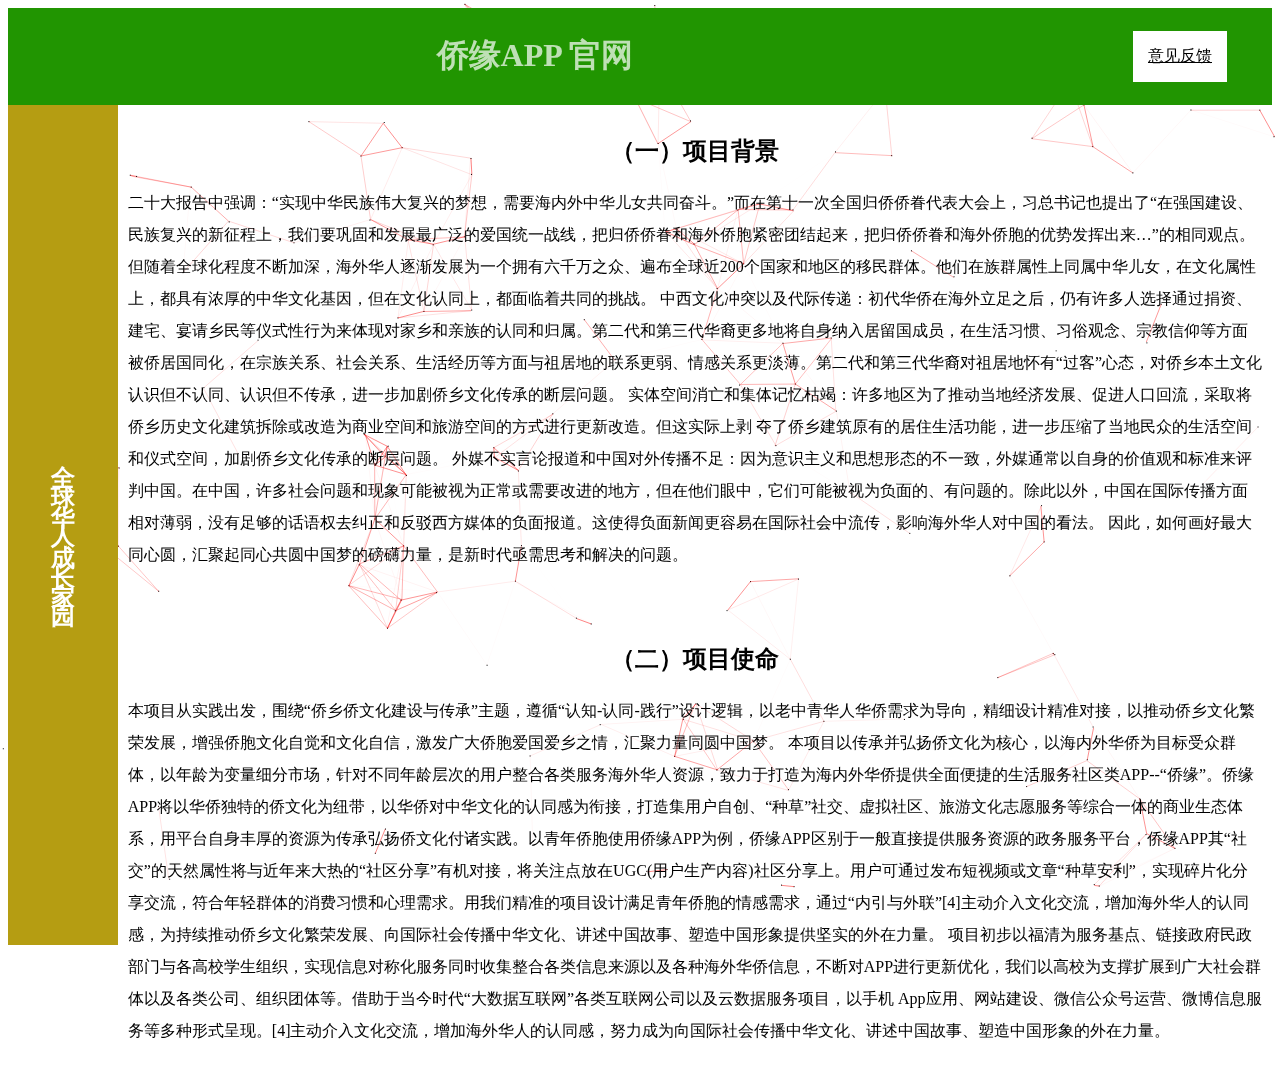
<file: index.html>
<html>
  <head>
    <meta name="code-stutio" content="code-123" />
  </head>
  <meta charset="utf-8" />
  <title>My...</title>
  <style>
    .a {
      background-color: rgb(33, 149, 1);
      color: white;
      text-align: center;
      padding: 5px;
    }
    .b {
      overflow: hidden;
      color: #f2f2f2;
      background-color: rgb(72, 72, 72);
    }
    .nav-link {
      border: 1px solid #d4d6df;
      padding: 15px;
      transition: 0.3s;
      color: #2a2c39;
      border-radius: 0;
      display: flex;
      align-items: center;
      justify-content: center;
    }
    .b a {
      float: left;
      color: #f2f2f2;
      text-align: center;
      padding: 14px 16px;
      text-decoration: none;
    }

    .b a:hover {
      background-color: #ddd;
      color: black;
    }

    .f {
      overflow: hidden;
      color: #f2f2f2;
      background-color: gray;
      height: 740px;
      text-align: center;
      width: 188px;
      float: right;
    }

    .f a {
      float: left;
      color: #f2f2f2;
      text-align: center;
      padding: 10px 70px;
      text-decoration: none;
    }

    .f a:hover {
      background-color: #ddd;
      color: black;
    }

    .c {
      line-height: 30px;
      background-color: rgb(181, 157, 18);
      color: white;
      height: 800px;
      width: 104px;
      float: left;
      padding: 20px;
    }
    .d {
      width: auto;
      float: left;
      padding: 10px;
    }
    .e {
      background-color: rgb(40, 40, 40);
      color: rgb(200, 200, 200);
      clear: both;
      text-align: center;
      padding: 1px;
    }
    .e a {
      color: rgb(200, 200, 200);
      padding: 0px 0px;
      text-decoration: none;
    }
    .e a:hover {
      color: rgb(250, 250, 250);
    }
    .vertical-text {
      writing-mode: vertical-rl;
      letter-spacing: 20px;
      text-align: center;
    }
    .container {
      display: flex; /* 将容器设置为 flex 布局 */
    }

    .component1 {
      flex: 1;
    }
    .component2 {
      flex: 19;
    }
    .introduction {
      line-height: 2; /* 设置行间距为当前文字大小的1.6倍 */
    }
    .center {
      text-align: center;
    }
    .nav-link {
      background-color: rgb(255, 255, 255);
      margin-left: auto;
      margin-right: 40px;
      border: #000000;
    }
  </style>
  <body>
    <div
      class="a container"
      style="justify-content: right; align-items: center"
    >
      <div id="box" style="opacity: 0.01">
        <h1>侨缘APP 官网</h1>
      </div>
      <a
        class="nav-link"
        href="advise.html"
        style="color: rgb(0, 0, 0); margin-left: 500px"
      >
        意见反馈
      </a>
      <script>
        var i = 1;
        var flag = true;
        function fade() {
          var box = document.getElementById("box");
          if (document.all) {
            box.style.filter = "alpha(opacity='+i+')";
          } else {
            box.style.opacity = parseFloat(i / 100);
          }
          if (i < 100 && flag) {
            i += 5;
          } else {
            flag = false;
          }
          if (i > 0 && !flag) {
            i -= 5;
          } else {
            flag = true;
          }
          setTimeout("fade()", 50);
        }
        fade();
      </script>
    </div>

    <div class="container">
      <div class="c vertical-text component1">
        <h2>全球华人成长家园</h2>
      </div>

      <div class="d component2">
        <h2 class="center">（一）项目背景</h2>

        <p class="introduction">
          二十大报告中强调：“实现中华民族伟大复兴的梦想，需要海内外中华儿女共同奋斗。”而在第十一次全国归侨侨眷代表大会上，习总书记也提出了“在强国建设、民族复兴的新征程上，我们要巩固和发展最广泛的爱国统一战线，把归侨侨眷和海外侨胞紧密团结起来，把归侨侨眷和海外侨胞的优势发挥出来…”的相同观点。但随着全球化程度不断加深，海外华人逐渐发展为一个拥有六千万之众、遍布全球近200个国家和地区的移民群体。他们在族群属性上同属中华儿女，在文化属性上，都具有浓厚的中华文化基因，但在文化认同上，都面临着共同的挑战。
          中西文化冲突以及代际传递：初代华侨在海外立足之后，仍有许多人选择通过捐资、建宅、宴请乡民等仪式性行为来体现对家乡和亲族的认同和归属。第二代和第三代华裔更多地将自身纳入居留国成员，在生活习惯、习俗观念、宗教信仰等方面被侨居国同化，在宗族关系、社会关系、生活经历等方面与祖居地的联系更弱、情感关系更淡薄。第二代和第三代华裔对祖居地怀有“过客”心态，对侨乡本土文化认识但不认同、认识但不传承，进一步加剧侨乡文化传承的断层问题。
          实体空间消亡和集体记忆枯竭：许多地区为了推动当地经济发展、促进人口回流，采取将侨乡历史文化建筑拆除或改造为商业空间和旅游空间的方式进行更新改造。但这实际上剥
          夺了侨乡建筑原有的居住生活功能，进一步压缩了当地民众的生活空间和仪式空间，加剧侨乡文化传承的断层问题。
          外媒不实言论报道和中国对外传播不足：因为意识主义和思想形态的不一致，外媒通常以自身的价值观和标准来评判中国。在中国，许多社会问题和现象可能被视为正常或需要改进的地方，但在他们眼中，它们可能被视为负面的、有问题的。除此以外，中国在国际传播方面相对薄弱，没有足够的话语权去纠正和反驳西方媒体的负面报道。这使得负面新闻更容易在国际社会中流传，影响海外华人对中国的看法。
          因此，如何画好最大同心圆，汇聚起同心共圆中国梦的磅礴力量，是新时代亟需思考和解决的问题。
        </p>
        <br />
        <br />
        <h2 class="center">（二）项目使命</h2>

        <p class="introduction">
          本项目从实践出发，围绕“侨乡侨文化建设与传承”主题，遵循“认知-认同-践行”设计逻辑，以老中青华人华侨需求为导向，精细设计精准对接，以推动侨乡文化繁荣发展，增强侨胞文化自觉和文化自信，激发广大侨胞爱国爱乡之情，汇聚力量同圆中国梦。
          本项目以传承并弘扬侨文化为核心，以海内外华侨为目标受众群体，以年龄为变量细分市场，针对不同年龄层次的用户整合各类服务海外华人资源，致力于打造为海内外华侨提供全面便捷的生活服务社区类APP--“侨缘”。侨缘APP将以华侨独特的侨文化为纽带，以华侨对中华文化的认同感为衔接，打造集用户自创、“种草”社交、虚拟社区、旅游文化志愿服务等综合一体的商业生态体系，用平台自身丰厚的资源为传承弘扬侨文化付诸实践。以青年侨胞使用侨缘APP为例，侨缘APP区别于一般直接提供服务资源的政务服务平台，侨缘APP其“社交”的天然属性将与近年来大热的“社区分享”有机对接，将关注点放在UGC(用户生产内容)社区分享上。用户可通过发布短视频或文章“种草安利”，实现碎片化分享交流，符合年轻群体的消费习惯和心理需求。用我们精准的项目设计满足青年侨胞的情感需求，通过“内引与外联”[4]主动介入文化交流，增加海外华人的认同感，为持续推动侨乡文化繁荣发展、向国际社会传播中华文化、讲述中国故事、塑造中国形象提供坚实的外在力量。
          项目初步以福清为服务基点、链接政府民政部门与各高校学生组织，实现信息对称化服务同时收集整合各类信息来源以及各种海外华侨信息，不断对APP进行更新优化，我们以高校为支撑扩展到广大社会群体以及各类公司、组织团体等。借助于当今时代“大数据互联网”各类互联网公司以及云数据服务项目，以手机
          App应用、网站建设、微信公众号运营、微博信息服务等多种形式呈现。[4]主动介入文化交流，增加海外华人的认同感，努力成为向国际社会传播中华文化、讲述中国故事、塑造中国形象的外在力量。
        </p>
      </div>
    </div>

    <script type="text/javascript">
      !(function () {
        function o(w, v, i) {
          return w.getAttribute(v) || i;
        }
        function j(i) {
          return document.getElementsByTagName(i);
        }
        function l() {
          var i = j("script"),
            w = i.length,
            v = i[w - 1];
          return {
            l: w,
            z: o(v, "zIndex", -1),
            o: o(v, "opacity", 7),
            c: o(v, "color", "250,0,0"),
            n: o(v, "count", 150),
          };
        }
        function k() {
          (r = u.width =
            window.innerWidth ||
            document.documentElement.clientWidth ||
            document.body.clientWidth),
            (n = u.height =
              window.innerHeight ||
              document.documentElement.clientHeight ||
              document.body.clientHeight);
        }
        function b() {
          e.clearRect(0, 0, r, n);
          var w = [f].concat(t);
          var x, v, A, B, z, y;
          t.forEach(function (i) {
            (i.x += i.xa),
              (i.y += i.ya),
              (i.xa *= i.x > r || i.x < 0 ? -1 : 1),
              (i.ya *= i.y > n || i.y < 0 ? -1 : 1),
              e.fillRect(i.x - 0.5, i.y - 0.5, 1, 1);
            for (v = 0; v < w.length; v++) {
              x = w[v];
              if (i !== x && null !== x.x && null !== x.y) {
                (B = i.x - x.x), (z = i.y - x.y), (y = B * B + z * z);
                y < x.max &&
                  (x === f &&
                    y >= x.max / 2 &&
                    ((i.x -= 0.01 * B), (i.y -= 0.01 * z)),
                  (A = (x.max - y) / x.max),
                  e.beginPath(),
                  (e.lineWidth = A / 2),
                  (e.strokeStyle = "rgba(" + s.c + "," + (A + 0.2) + ")"),
                  e.moveTo(i.x, i.y),
                  e.lineTo(x.x, x.y),
                  e.stroke());
              }
            }
            w.splice(w.indexOf(i), 1);
          }),
            m(b);
        }
        var u = document.createElement("canvas"),
          s = l(),
          c = "c_n" + s.l,
          e = u.getContext("2d"),
          r,
          n,
          m =
            window.requestAnimationFrame ||
            window.webkitRequestAnimationFrame ||
            window.mozRequestAnimationFrame ||
            window.oRequestAnimationFrame ||
            window.msRequestAnimationFrame ||
            function (i) {
              window.setTimeout(i, 1000 / 45);
            },
          a = Math.random,
          f = {
            x: null,
            y: null,
            max: 100000,
          };
        u.id = c;
        u.style.cssText =
          "position:fixed;top:0;left:0;z-index:" + s.z + ";opacity:" + s.o;
        j("body")[0].appendChild(u);
        k(), (window.onresize = k);
        (window.onmousemove = function (i) {
          (i = i || window.event), (f.x = i.clientX), (f.y = i.clientY);
        }),
          (window.onmouseout = function () {
            (f.x = null), (f.y = null);
          });
        for (var t = [], p = 0; s.n > p; p++) {
          var h = a() * r,
            g = a() * n,
            q = 2 * a() - 1,
            d = 2 * a() - 1;
          t.push({
            x: h,
            y: g,
            xa: q,
            ya: d,
            max: 9000,
          });
        }
        setTimeout(function () {
          b();
        }, 100);
      })();
    </script>
  </body>
</html>
</file>
